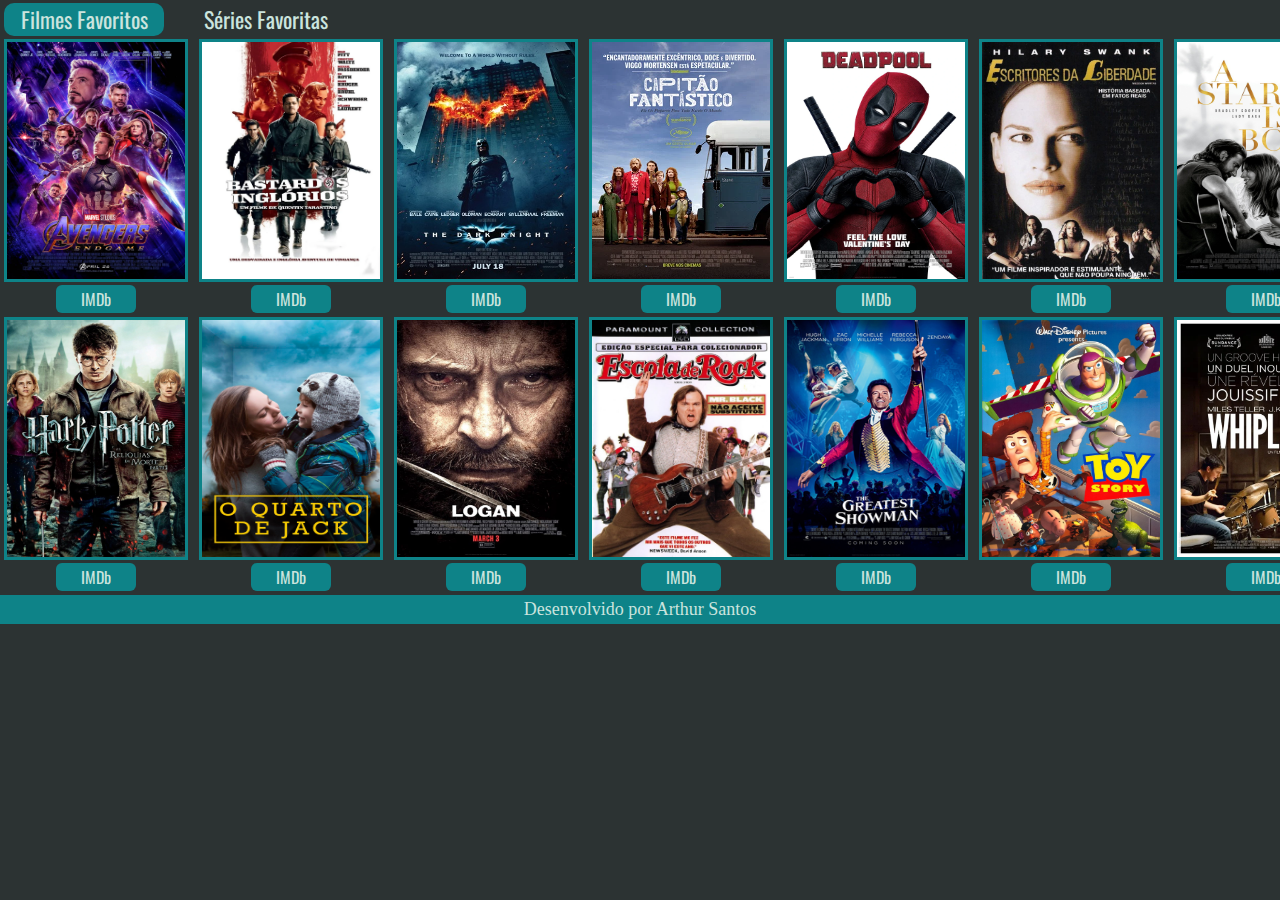
<file: index.html>
<!DOCTYPE html>
<html lang="pt-br">
<head>
    <meta charset="UTF-8">
    <meta http-equiv="X-UA-Compatible" content="IE=edge">
    <meta name="viewport" content="width=device-width, initial-scale=1.0">
    <title>Meus Filmes Favoritos</title>
    <link rel="stylesheet" href="./styles/style.css">
</head>
<body>
    <header class="cabecalho">
        <nav class="cabecalho__menu">
            <a class="cabecalho__menu__link ativa" href="index.html">Filmes Favoritos</a>
            <a class="cabecalho__menu__link" href="series.html">Séries Favoritas</a>
        </nav>
    </header>

    <main class="apresentacao">
        <section class="apresentacao__fileira">

            <div class="apresentacao__conteudo">
                <img src="./imagens-filmes/avengers.png" alt="Foto do wallpaper do filme Vingadores: Ultimato" class="apresentacao__conteudo__imagem">
                <a href="https://www.imdb.com/title/tt4154796/?ref_=nv_sr_srsg_0_tt_8_nm_0_q_avengers" class="apresentacao__conteudo__botao">IMDb</a>
            </div>
    
            <div class="apresentacao__conteudo">
                <img class="apresentacao__conteudo__imagem" src="./imagens-filmes/bastardos.png" alt="Foto do wallpaper do filme Bastardos Inglórios">
                <a class="apresentacao__conteudo__botao" href="https://www.imdb.com/title/tt0361748/?ref_=nv_sr_srsg_1_tt_8_nm_0_q_bastardos%2520">IMDb</a>
            </div>

            <div class="apresentacao__conteudo">
                <img class="apresentacao__conteudo__imagem" src="./imagens-filmes/batman.png" alt="Foto do wallpaper do filme Batman: Cavaleiro das Trevas">
                <a class="apresentacao__conteudo__botao" href="https://www.imdb.com/title/tt0468569/?ref_=nv_sr_srsg_6_tt_8_nm_0_q_batman%2520the%2520dark">IMDb</a>
            </div>

            <div class="apresentacao__conteudo">
                <img class="apresentacao__conteudo__imagem" src="./imagens-filmes/capitao.png" alt="Foto do wallpaper do filme Capitão Fantástico">
                <a class="apresentacao__conteudo__botao" href="https://www.imdb.com/title/tt3553976/?ref_=nv_sr_srsg_0_tt_7_nm_1_q_capit%25C3%25A3o%2520fant%25C3%25A1stic">IMDb</a>
            </div>

            <div class="apresentacao__conteudo">
                <img class="apresentacao__conteudo__imagem" src="./imagens-filmes/deadpool.png" alt="Foto do wallpaper do filme Deadpool">
                <a class="apresentacao__conteudo__botao" href="https://www.imdb.com/title/tt1431045/?ref_=nv_sr_srsg_3_tt_7_nm_1_q_deadpool">IMDb</a>
            </div>

            <div class="apresentacao__conteudo">
                <img class="apresentacao__conteudo__imagem" src="./imagens-filmes/escritores.png" alt="Foto do wallpaper do filme Escritores da Liberdade">
                <a class="apresentacao__conteudo__botao" href="https://www.imdb.com/title/tt0463998/?ref_=nv_sr_srsg_0_tt_1_nm_0_q_escritores%2520da%2520liberdade">IMDb</a>
            </div>

            <div class="apresentacao__conteudo">
                <img class="apresentacao__conteudo__imagem" src="./imagens-filmes/estrela.png" alt="Foto do wallpaper do filme Nasce uma Estrela">
                <a class="apresentacao__conteudo__botao" href="https://www.imdb.com/title/tt1517451/?ref_=nv_sr_srsg_0_tt_8_nm_0_q_nasce%2520uma%2520es">IMDb</a>
            </div>

        </section>

        <section class="apresentacao__fileira">

            <div class="apresentacao__conteudo">
                <img class="apresentacao__conteudo__imagem" src="./imagens-filmes/harry.png" alt="Foto do wallpaper do filme Harry Potter 7: Parte 2">
                <a class="apresentacao__conteudo__botao" href="https://www.imdb.com/title/tt1201607/?ref_=nv_sr_srsg_8_tt_8_nm_0_q_harry%2520potter">IMDb</a>
            </div>

            <div class="apresentacao__conteudo">
                <img class="apresentacao__conteudo__imagem" src="./imagens-filmes/jack.png" alt="Foto do wallpaper do filme O Quarto de Jack">
                <a class="apresentacao__conteudo__botao" href="https://www.imdb.com/title/tt3170832/?ref_=nv_sr_srsg_0_tt_7_nm_1_q_quarto">IMDb</a>
            </div>

            <div class="apresentacao__conteudo">
                <img class="apresentacao__conteudo__imagem" src="./imagens-filmes/logan.png" alt="Foto do wallpaper do filme Logan">
                <a class="apresentacao__conteudo__botao" href="https://www.imdb.com/title/tt3315342/?ref_=nv_sr_srsg_0_tt_3_nm_5_q_Logan">IMDb</a>
            </div>

            <div class="apresentacao__conteudo">
                <img class="apresentacao__conteudo__imagem" src="./imagens-filmes/rock.png" alt="Foto do wallpaper do filme Escola de Rock">
                <a class="apresentacao__conteudo__botao" href="https://www.imdb.com/title/tt0332379/?ref_=nv_sr_srsg_0_tt_8_nm_0_q_escola%2520de%2520rock">IMDb</a>
            </div>

            <div class="apresentacao__conteudo">
                <img class="apresentacao__conteudo__imagem" src="./imagens-filmes/showman.png" alt="Foto do wallpaper do filme O Rei do Show">
                <a class="apresentacao__conteudo__botao" href="https://www.imdb.com/title/tt1485796/?ref_=nv_sr_srsg_0_tt_8_nm_0_q_greates%2520sh">IMDb</a>
            </div>

            <div class="apresentacao__conteudo">
                <img class="apresentacao__conteudo__imagem" src="./imagens-filmes/toystory.png" alt="Foto do wallpaper do filme Toy Story">
                <a class="apresentacao__conteudo__botao" href="https://www.imdb.com/title/tt0114709/?ref_=nv_sr_srsg_0_tt_8_nm_0_q_toystory">IMDb</a>
            </div>

            <div class="apresentacao__conteudo">
                <img class="apresentacao__conteudo__imagem" src="./imagens-filmes/whiplash.png" alt="Foto do wallpaper do filme Whiplash">
                <a class="apresentacao__conteudo__botao" href="https://www.imdb.com/title/tt2582802/?ref_=nv_sr_srsg_0_tt_8_nm_0_q_whipla">IMDb</a>
            </div>

        </section>
    </main>
    
    <footer class="rodape">
        <p>Desenvolvido por Arthur Santos</p>
    </footer>

</body>
</html>
</file>
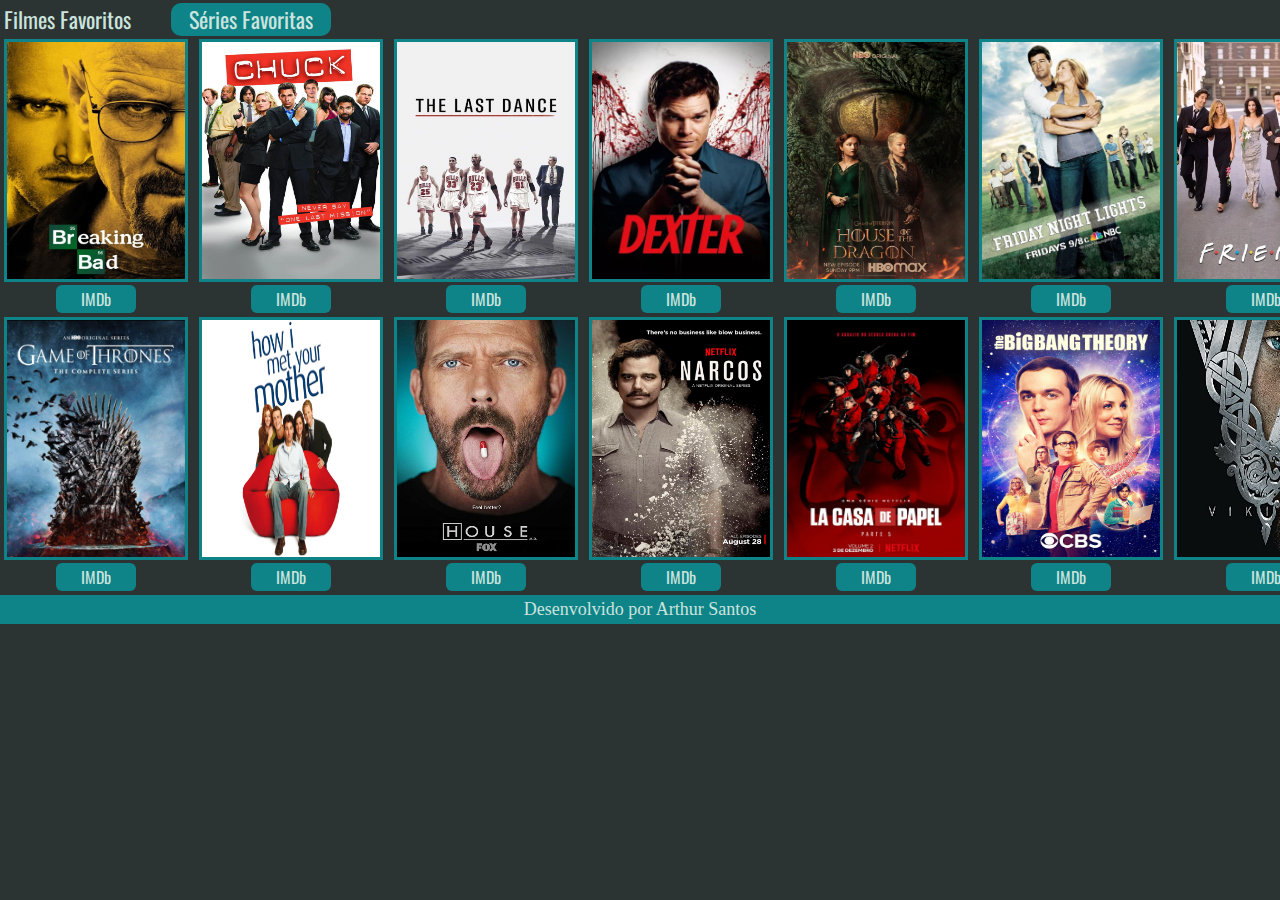
<file: series.html>
<!DOCTYPE html>
<html lang="pt-br">
<head>
    <meta charset="UTF-8">
    <meta http-equiv="X-UA-Compatible" content="IE=edge">
    <meta name="viewport" content="width=device-width, initial-scale=1.0">
    <title>Minhas Séries Favoritas</title>
    <link rel="stylesheet" href="./styles/style.css">
</head>
<body>
    <header class="cabecalho">
        <nav class="cabecalho__menu">
            <a class="cabecalho__menu__link" href="index.html">Filmes Favoritos</a>
            <a class="cabecalho__menu__link ativa" href="series.html">Séries Favoritas</a>
        </nav>
    </header>

    <main class="apresentacao">

        <section class="apresentacao__fileira">
            
            <div class="apresentacao__conteudo">
                <img class="apresentacao__conteudo__imagem" src="./imagens-series/breaking-bad.png" alt="Wallpaper da série Breaking Bad">
                <a class="apresentacao__conteudo__botao" href="https://www.imdb.com/title/tt0903747/?ref_=nv_sr_srsg_0_tt_8_nm_0_q_breaking">IMDb</a>
            </div>

            <div class="apresentacao__conteudo">
                <img class="apresentacao__conteudo__imagem" src="./imagens-series/chuck.png" alt="Wallpaper da série Chuck">
                <a class="apresentacao__conteudo__botao" href="https://www.imdb.com/title/tt0934814/?ref_=nv_sr_srsg_0_tt_2_nm_6_q_chuck">IMDb</a>
            </div>

            <div class="apresentacao__conteudo">
                <img class="apresentacao__conteudo__imagem" src="./imagens-series/dance.png" alt="Wallpaper da série The Last Dance">
                <a class="apresentacao__conteudo__botao" href="https://www.imdb.com/title/tt8420184/?ref_=nv_sr_srsg_3_tt_8_nm_0_q_last%2520dance">IMDb</a>
            </div>

            <div class="apresentacao__conteudo">
                <img class="apresentacao__conteudo__imagem" src="./imagens-series/dexter.png" alt="Wallpaper da série Dexter">
                <a class="apresentacao__conteudo__botao" href="https://www.imdb.com/title/tt0773262/?ref_=nv_sr_srsg_0_tt_2_nm_6_q_dexter">IMDb</a>
            </div>

            <div class="apresentacao__conteudo">
                <img class="apresentacao__conteudo__imagem" src="./imagens-series/dragon.png" alt="Wallpaper da série House of the Dragon">
                <a class="apresentacao__conteudo__botao" href="https://www.imdb.com/title/tt11198330/?ref_=nv_sr_srsg_0_tt_8_nm_0_q_house%2520of%2520">IMDb</a>
            </div>

            <div class="apresentacao__conteudo">
                <img class="apresentacao__conteudo__imagem" src="./imagens-series/fnl.png" alt="Wallpaper da série Friday Night Lights">
                <a class="apresentacao__conteudo__botao" href="https://www.imdb.com/title/tt0758745/?ref_=nv_sr_srsg_0_tt_8_nm_0_q_friday%2520nigh">IMDb</a>
            </div>

            <div class="apresentacao__conteudo">
                <img class="apresentacao__conteudo__imagem" src="./imagens-series/friends.png" alt="Wallpaper da série Friends">
                <a class="apresentacao__conteudo__botao" href="https://www.imdb.com/title/tt0108778/?ref_=nv_sr_srsg_0_tt_8_nm_0_q_friends">IMDb</a>
            </div>

        </section>

        <section class="apresentacao__fileira">

            <div class="apresentacao__conteudo">
                <img class="apresentacao__conteudo__imagem" src="./imagens-series/got.png" alt="Wallpaper da série Game of Thrones">
                <a class="apresentacao__conteudo__botao" href="https://www.imdb.com/title/tt0944947/?ref_=nv_sr_srsg_0_tt_8_nm_0_q_game%2520of%2520">IMDb</a>
            </div>

            <div class="apresentacao__conteudo">
                <img class="apresentacao__conteudo__imagem" src="./imagens-series/himym.png" alt="Wallpaper da série How I Met Your Mother">
                <a class="apresentacao__conteudo__botao" href="https://www.imdb.com/title/tt0460649/?ref_=nv_sr_srsg_0_tt_8_nm_0_q_how%2520i%2520met">IMDb</a>
            </div>

            <div class="apresentacao__conteudo">
                <img class="apresentacao__conteudo__imagem" src="./imagens-series/house.png" alt="Wallpaper da série House">
                <a class="apresentacao__conteudo__botao" href="https://www.imdb.com/title/tt0412142/?ref_=nv_sr_srsg_0_tt_7_nm_1_q_house">IMDb</a>
            </div>

            <div class="apresentacao__conteudo">
                <img class="apresentacao__conteudo__imagem" src="./imagens-series/narcos.png" alt="Wallpaper da série Narcos">
                <a class="apresentacao__conteudo__botao" href="https://www.imdb.com/title/tt2707408/?ref_=nv_sr_srsg_0_tt_8_nm_0_q_narcos">IMDb</a>
            </div>

            <div class="apresentacao__conteudo">
                <img class="apresentacao__conteudo__imagem" src="./imagens-series/papel.png" alt="Wallpaper da série La Casa de Papel">
                <a class="apresentacao__conteudo__botao" href="https://www.imdb.com/title/tt6468322/?ref_=nv_sr_srsg_1_tt_7_nm_0_q_la%2520casa%2520de">IMDb</a>
            </div>

            <div class="apresentacao__conteudo">
                <img class="apresentacao__conteudo__imagem" src="./imagens-series/tbbt.png" alt="Wallpaper da série The Big Bang Theory">
                <a class="apresentacao__conteudo__botao" href="https://www.imdb.com/title/tt0898266/?ref_=nv_sr_srsg_0_tt_8_nm_0_q_the%2520big%2520bang">IMDb</a>
            </div>

            <div class="apresentacao__conteudo">
                <img class="apresentacao__conteudo__imagem" src="./imagens-series/vikings.png" alt="Wallpaper da série Vikings">
                <a class="apresentacao__conteudo__botao" href="https://www.imdb.com/title/tt2306299/?ref_=nv_sr_srsg_0_tt_7_nm_1_q_vikin">IMDb</a>
            </div>

        </section>

    </main>

    <footer class="rodape">
        <p>Desenvolvido por Arthur Santos</p>
    </footer>

</body>
</html>
</file>
<file: styles/style.css>
@import url('https://fonts.googleapis.com/css2?family=Oswald&display=swap');

:root {
    --cor-primaria: #2C3333;
    --cor-secundaria: #CBE4DE;
    --cor-terciaria: #0E8388;
    --cor-hover: #2E4F4F;

    --fonte-primaria: 'Oswald', sans-serif;
}

* {
    margin: 0;
    padding: 0;
}

body {
    background-color: var(--cor-primaria);
    color: var(--cor-secundaria);
    box-sizing: border-box;
}

.cabecalho__menu {
    display: flex;
    padding-left: 0.3%;
    padding-top: 0.1875rem;
    gap: 2.5rem;
}

.cabecalho__menu__link {
    color: var(--cor-secundaria);
    font-size: 1.375rem;
    text-decoration: none;
    font-family: var(--fonte-primaria);
}

.ativa {
    color: var(--cor-secundaria);
    font-size: 1.375rem;
    text-decoration: none;
    font-family: var(--fonte-primaria);
    background-color: var(--cor-terciaria);
    text-align: center;
    width: 10rem;
    border-radius: 0.625rem;
    padding: 0.01875rem;
}

.apresentacao {
    display: flex;
    flex-direction: column;
    padding: 0.3%;
    gap: 0.25rem;
}

.apresentacao__fileira {
    display: flex;
    flex-direction: row;
    gap: 0.6875rem;
}

.apresentacao__conteudo {
    display: flex;
    flex-direction: column;
    gap: 0.1875rem;
    justify-content: center;
    align-items: center;
}

.apresentacao__conteudo__imagem {
    width: 11.125rem;
    height: 14.8125rem;
    background-size: cover;
    border: 0.1875rem solid var(--cor-terciaria);
}

.apresentacao__conteudo__botao {
    background-color: var(--cor-terciaria);
    color: var(--cor-secundaria);
    text-align: center;
    text-decoration: none;
    width: 5rem;
    font-family: var(--fonte-primaria);
    font-size: 1rem;
    border-radius: 0.375rem;
    padding: 0.125rem 0;
}

.apresentacao__conteudo__botao:hover {
    background-color: var(--cor-hover);
    border: 0.15625rem solid var(--cor-terciaria);
    padding: 0.0125rem 0;
}

.rodape {
    color: var(--cor-secundaria);
    background-color: var(--cor-terciaria);
    font-size: 1.125rem;
    padding: 0.25rem;
    text-align: center;
}
</file>
